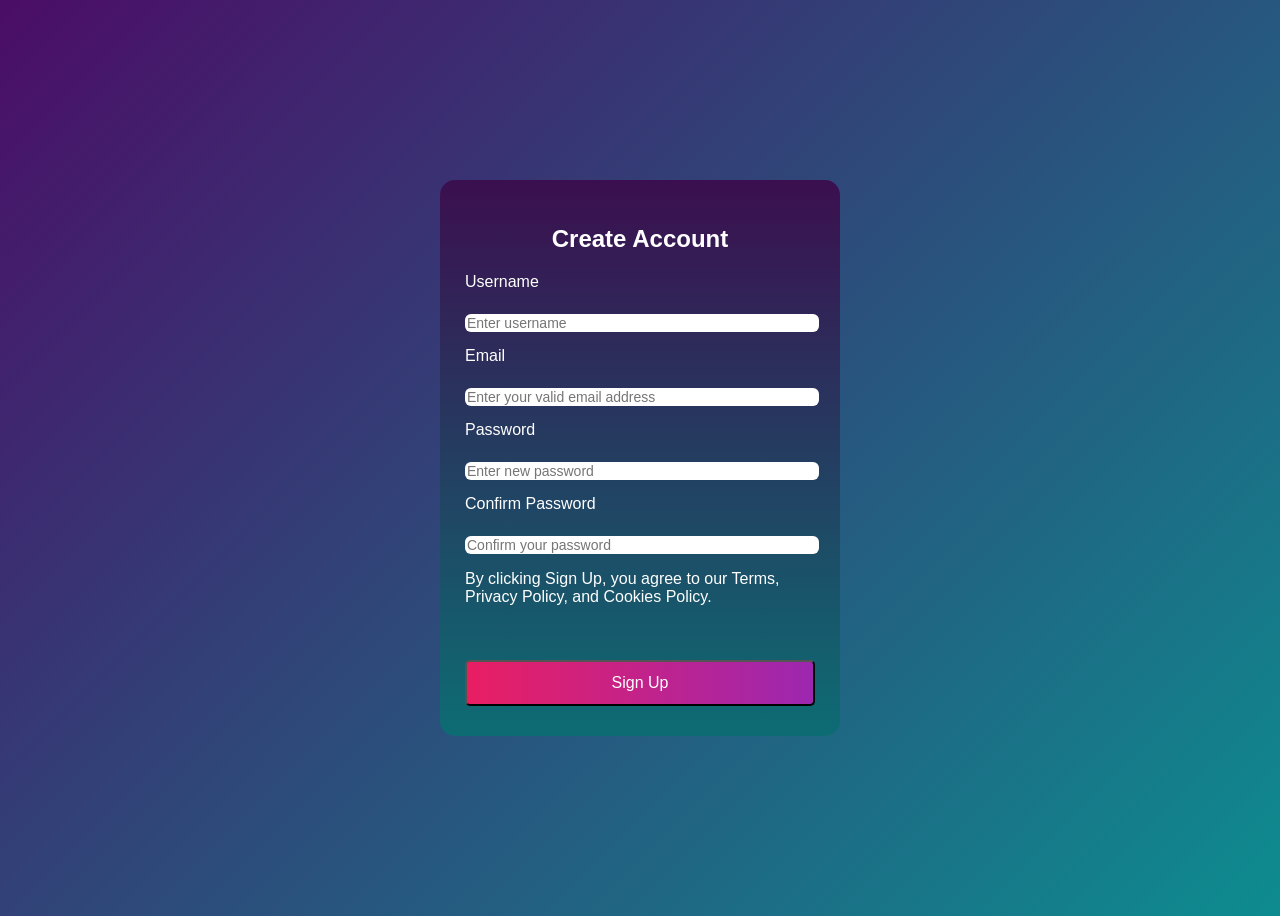
<file: index.html>
<!DOCTYPE html>
<html lang="en">
<head>
<meta charset="UTF-8">
<meta name="viewport" content="width=device-width, initial-scale=1.0">
<title>Registration Page</title>
<link rel="stylesheet" href="StyleSheet.css">
</head>

<body>

<div class="container">

<h2>Create Account</h2>

<form action="loginpage.html">

<label>Username</label><br>
<input type="text" placeholder="Enter username"><br>

<label>Email</label><br>
<input type="email" placeholder="Enter your valid email address"><br>

<label>Password</label><br>
<input type="password" placeholder="Enter new password"><br>

<label>Confirm Password</label><br>
<input type="password" placeholder="Confirm your password"><br>

<p class="terms">
By clicking Sign Up, you agree to our Terms, Privacy Policy, and Cookies Policy.
</p><br>

<button type="submit">Sign Up</button>

</form>

</div>

</body>
</html>
</file>
<file: StyleSheet.css>
body{
    height:100vh;
    font-family:sans-serif;
    display:flex;
    justify-content:center;
    align-items:center;
    background: linear-gradient(135deg,#4b0d67,#0d8c8f);
}

.container{
    width:350px;
    border-radius:15px;
    padding:25px;
    background: linear-gradient(180deg,#3b0f4f,#0d6c73);
    color:white;
}
h2{
   
    text-align:center;
}
label{
    display:block;
    margin-top:15px;
    margin-bottom:5px;
}
input{
    width:100%;
  
    border:none;
    border-radius:6px;
    font-size:14px;
}

button{
    width:100%;
    margin-top:20px;
    padding:12px;
    font-size:16px;
    margin-bottom:5px;
    color:white;
    background: linear-gradient(to right,#e91e63,#9c27b0);
    border-radius:5px;
 
}

button:hover{
    opacity:0.9;
}
</file>
